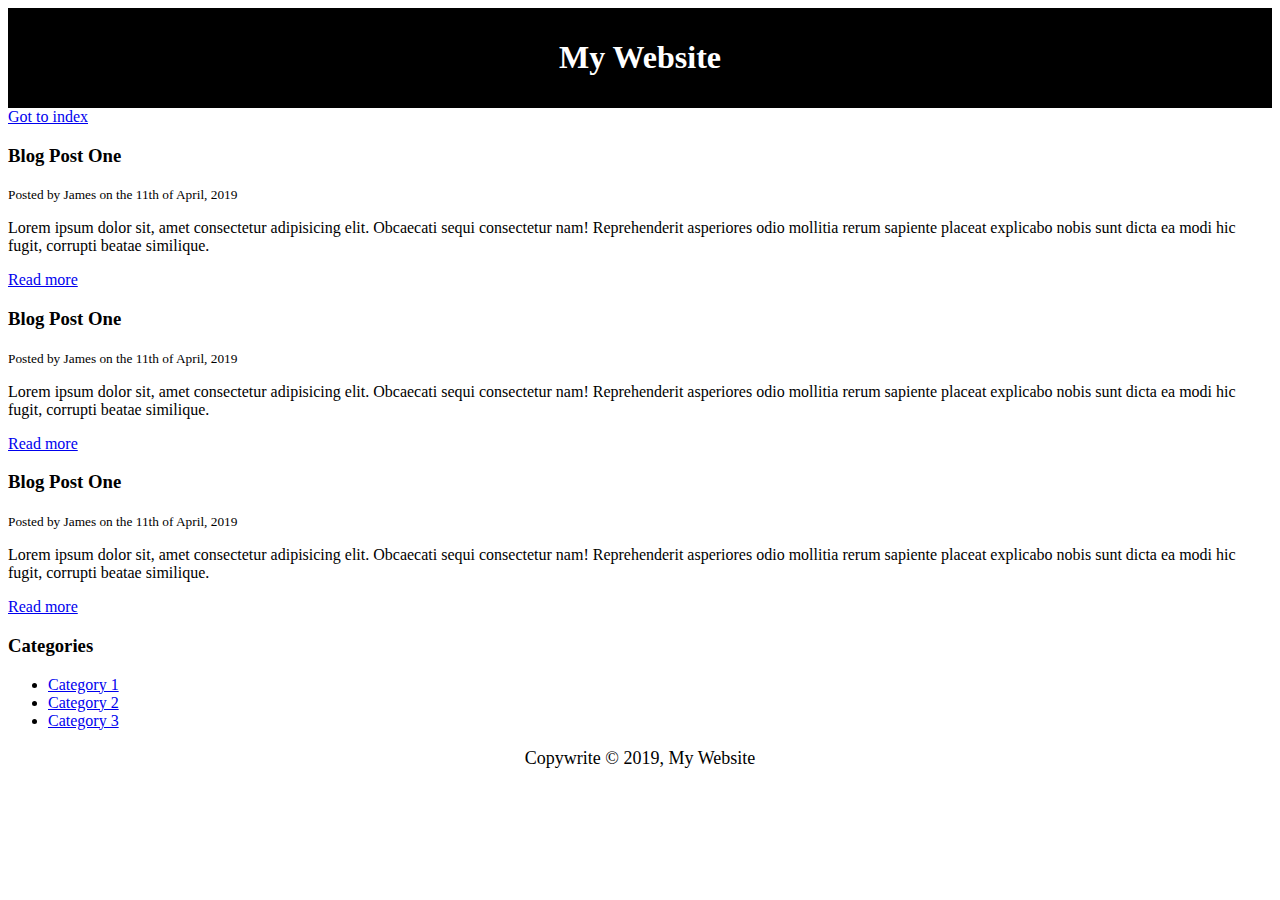
<file: blog.html>
<!DOCTYPE html>
<html>
<head>
    <title>My Blog</title>
    <meta name="description" content="Website made by James">
    <meta name="keywords" content="web design blog, web dev blog, James Weir">
    <style type="text/css">
        #main-header{
            text-align: center;
            background-color: black;
            color: white;
            padding: 10px
        }

        #main-footer{
            text-align: center;
            font-size: 18px;
        }
    </style>
</head>
<body>
    <header id="main-header">
        <h1>My Website</h1>
    </header>
    
    <a href="index.html">Got to index</a>

    <section>

        <article class="post">
            <h3>Blog Post One</h3>
            <small>Posted by James on the 11th of April, 2019</small>
            <p>
                Lorem ipsum dolor sit, amet consectetur adipisicing elit. Obcaecati sequi consectetur nam! Reprehenderit asperiores odio mollitia rerum sapiente placeat explicabo nobis sunt dicta ea modi hic fugit, corrupti beatae similique.
            </p>
            <a href="blogpost1.html">Read more</a>
        </article>

        <article class="post">
            <h3>Blog Post One</h3>
            <small>Posted by James on the 11th of April, 2019</small>
            <p>
                Lorem ipsum dolor sit, amet consectetur adipisicing elit. Obcaecati sequi consectetur nam! Reprehenderit asperiores odio mollitia rerum sapiente placeat explicabo nobis sunt dicta ea modi hic fugit, corrupti beatae similique.
            </p>
            <a href="blogpost1.html">Read more</a>
        </article>
        
        <article class="post">
            <h3>Blog Post One</h3>
            <small>Posted by James on the 11th of April, 2019</small>
            <p>
                Lorem ipsum dolor sit, amet consectetur adipisicing elit. Obcaecati sequi consectetur nam! Reprehenderit asperiores odio mollitia rerum sapiente placeat explicabo nobis sunt dicta ea modi hic fugit, corrupti beatae similique.
            </p>
            <a href="blogpost1.html">Read more</a>
        </article>

    </section>

    <aside>
        <h3>Categories</h3>
        <nav>
            <ul>
                <li><a href="#">Category 1</a></li>
                <li><a href="#">Category 2</a></li>
                <li><a href="#">Category 3</a></li>
            </ul>
        </nav>
    </aside>

    <footer id="main-footer">
        <p>Copywrite &copy; 2019, My Website</p>
    </footer>

</body>
</html>
</file>
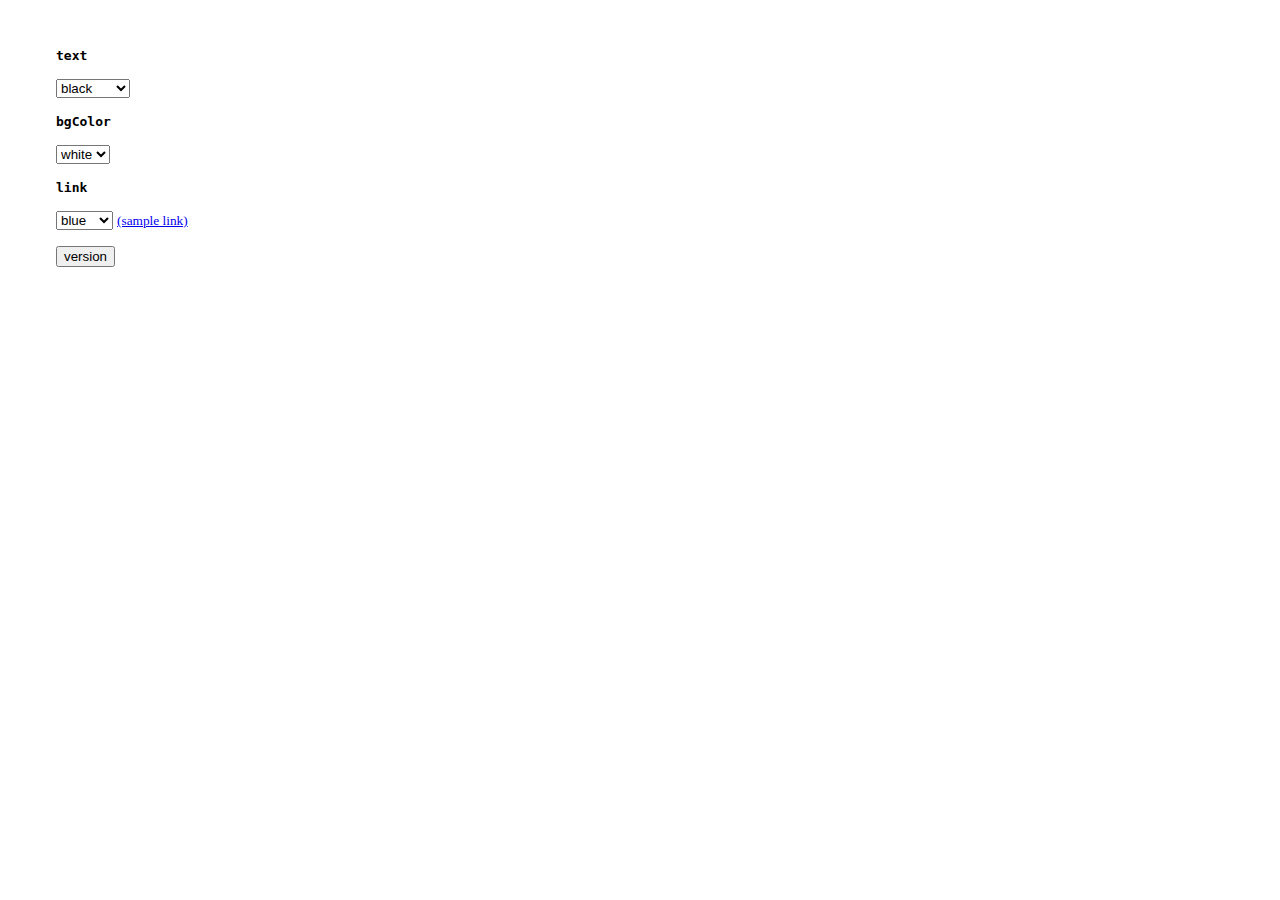
<file: DOM testing.html>
<!--'Document Object Model' (DOM) testing-->
<html>
  <head>
    <title>DOM Tests</title>
    <script type="application/javascript">
    function setBodyAttr(attr, value){
      if (document.body) eval('document.body.'+attr+'="'+value+'"');
      else notSupported();
    }
    </script>
  </head> 
  <body>
    <div style="margin: .5in; height: 400;"> 
      <p><b><tt>text</tt></b></p> 
      <form> 
        <select onChange="setBodyAttr('text',
        this.options[this.selectedIndex].value);"> 
          <option value="black">black 
          <option value="darkblue">darkblue 
        </select>
        <p><b><tt>bgColor</tt></b></p>
        <select onChange="setBodyAttr('bgColor',
        this.options[this.selectedIndex].value);"> 
          <option value="white">white 
          <option value="lightgrey">gray
        </select>
        <p><b><tt>link</tt></b></p> 
        <select onChange="setBodyAttr('link',
        this.options[this.selectedIndex].value);">
          <option value="blue">blue
          <option value="green">green
        </select>  <small>
        <a href="http://some.website.tld/page.html" id="sample">
        (sample link)</a></small><br>
      </form>
      <form>
        <input type="button" value="version" onclick="ver()" />
      </form>
    </div>
  </body>
</html>
</file>
